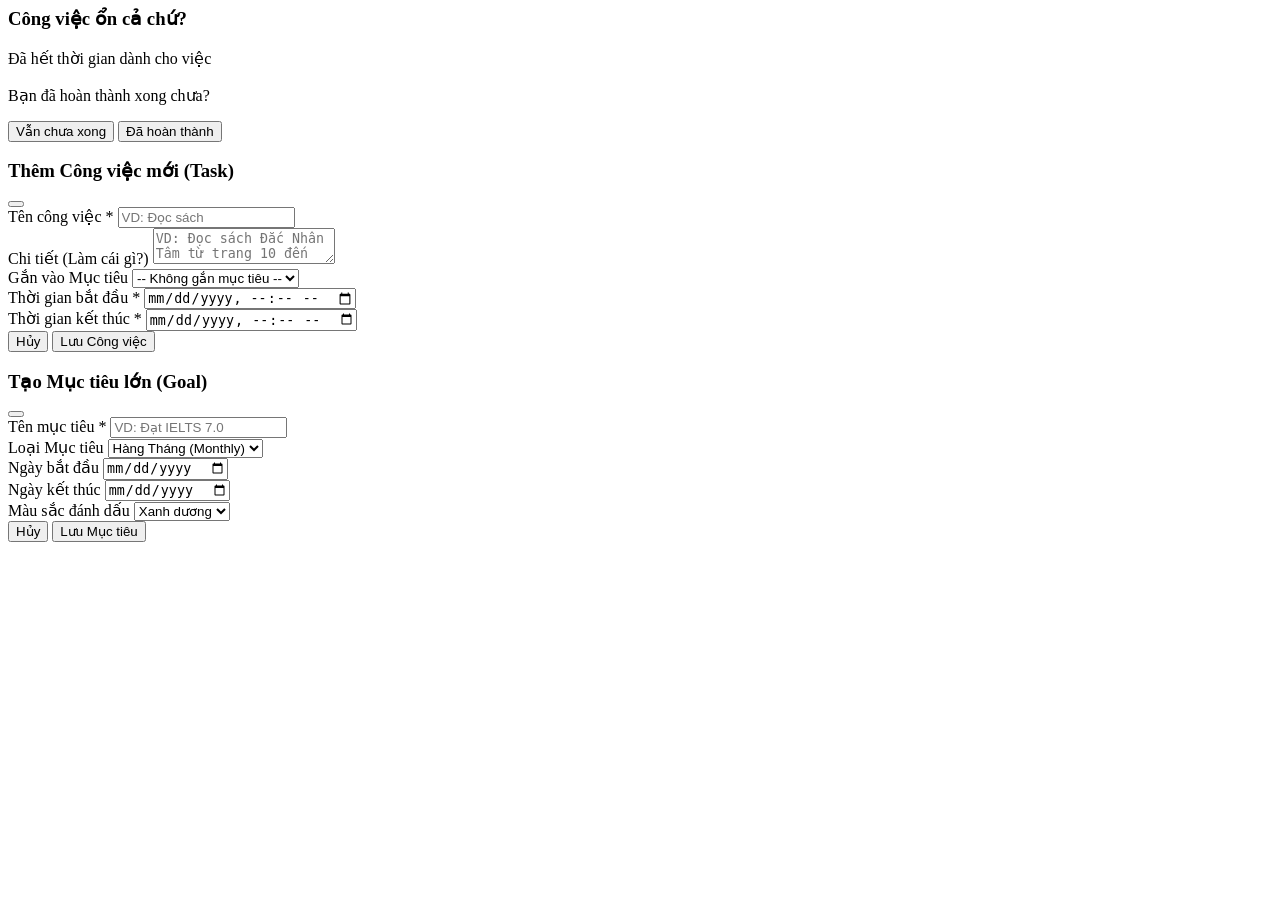
<file: modals/modals.html>
<!--
    MODALS.HTML — Các modal dialog (Overdue, Task, Goal)
    Copy toàn bộ nội dung này vào bên trong <body> của index.html
    (ngay trước thẻ đóng </body>)
-->

<!-- 1. MODAL HỎI THĂM TRỢ LÝ (khi task quá hạn chưa xong) -->
<div id="overdue-modal"
    class="fixed inset-0 bg-black/50 hidden flex items-center justify-center z-[60] backdrop-blur-sm">
    <div class="bg-white rounded-2xl w-[420px] shadow-2xl overflow-hidden transform scale-95 transition-transform duration-200"
        id="overdue-modal-content">
        <div class="p-8 text-center space-y-4 relative">
            <div class="absolute top-0 left-0 w-full h-2 bg-gradient-to-r from-amber-400 to-orange-500"></div>
            <div
                class="w-16 h-16 bg-amber-50 text-amber-500 rounded-full flex items-center justify-center mx-auto mb-2 border-4 border-white shadow-sm">
                <i class="fa-regular fa-face-frown-open text-3xl"></i>
            </div>
            <h3 class="font-bold text-2xl text-gray-800">Công việc ổn cả chứ?</h3>
            <p class="text-gray-600">Đã hết thời gian dành cho việc <br />
                <strong id="overdue-task-name" class="text-indigo-600 text-lg"></strong><br />
                Bạn đã hoàn thành xong chưa?
            </p>
        </div>
        <div class="px-6 py-5 bg-gray-50 flex justify-center space-x-4 border-t border-gray-100">
            <button data-action="overdue-missed"
                class="px-5 py-2.5 bg-white border-2 border-gray-200 text-gray-700 font-medium hover:bg-gray-100 hover:border-gray-300 rounded-xl transition-all">
                Vẫn chưa xong
            </button>
            <button data-action="overdue-completed"
                class="px-5 py-2.5 bg-green-500 text-white font-medium hover:bg-green-600 rounded-xl shadow-md shadow-green-500/30 transition-all flex items-center">
                <i class="fa-solid fa-check mr-2"></i>Đã hoàn thành
            </button>
        </div>
    </div>
</div>

<!-- 2. MODAL TẠO TASK -->
<div id="task-modal"
    class="fixed inset-0 bg-black/50 hidden flex items-center justify-center z-50 backdrop-blur-sm">
    <div class="bg-white rounded-2xl w-[480px] shadow-2xl overflow-hidden transform scale-95 transition-transform duration-200"
        id="task-modal-content">
        <div class="px-6 py-4 border-b border-gray-100 flex justify-between items-center bg-gray-50">
            <h3 class="font-bold text-lg">Thêm Công việc mới (Task)</h3>
            <button data-action="close-modal" data-modal="task" class="text-gray-400 hover:text-gray-700">
                <i class="fa-solid fa-xmark text-xl"></i>
            </button>
        </div>
        <div class="p-6 space-y-4">
            <div>
                <label class="block text-sm font-medium text-gray-700 mb-1">
                    Tên công việc <span class="text-red-500">*</span>
                </label>
                <input type="text" id="task-title" placeholder="VD: Đọc sách"
                    class="w-full border border-gray-300 rounded-lg px-4 py-2.5 outline-none focus:border-indigo-500 focus:ring-1 focus:ring-indigo-500 font-medium text-gray-800">
            </div>
            <div>
                <label class="block text-sm font-medium text-gray-700 mb-1">Chi tiết (Làm cái gì?)</label>
                <textarea id="task-desc" rows="2"
                    placeholder="VD: Đọc sách Đắc Nhân Tâm từ trang 10 đến 30..."
                    class="w-full border border-gray-300 rounded-lg px-4 py-2.5 outline-none focus:border-indigo-500 focus:ring-1 focus:ring-indigo-500 text-sm text-gray-600 resize-none"></textarea>
            </div>
            <div>
                <label class="block text-sm font-medium text-gray-700 mb-1">Gắn vào Mục tiêu</label>
                <select id="task-goal"
                    class="w-full border border-gray-300 rounded-lg px-4 py-2.5 outline-none focus:border-indigo-500 text-sm">
                    <option value="">-- Không gắn mục tiêu --</option>
                </select>
            </div>
            <div class="grid grid-cols-2 gap-4">
                <div>
                    <label class="block text-sm font-medium text-gray-700 mb-1">
                        Thời gian bắt đầu <span class="text-red-500">*</span>
                    </label>
                    <input type="datetime-local" id="task-start"
                        class="w-full border border-gray-300 rounded-lg px-3 py-2.5 outline-none focus:border-indigo-500 text-sm">
                </div>
                <div>
                    <label class="block text-sm font-medium text-gray-700 mb-1">
                        Thời gian kết thúc <span class="text-red-500">*</span>
                    </label>
                    <input type="datetime-local" id="task-end"
                        class="w-full border border-gray-300 rounded-lg px-3 py-2.5 outline-none focus:border-indigo-500 text-sm">
                </div>
            </div>
        </div>
        <div class="px-6 py-4 bg-gray-50 flex justify-end space-x-3 rounded-b-2xl">
            <button data-action="close-modal" data-modal="task"
                class="px-5 py-2.5 text-gray-600 font-medium hover:bg-gray-200 rounded-lg">Hủy</button>
            <button data-action="save-real-task"
                class="px-5 py-2.5 bg-indigo-600 text-white font-medium rounded-lg hover:bg-indigo-700 shadow-sm">
                Lưu Công việc
            </button>
        </div>
    </div>
</div>

<!-- 3. MODAL TẠO GOAL -->
<div id="goal-modal"
    class="fixed inset-0 bg-black/50 hidden flex items-center justify-center z-50 backdrop-blur-sm">
    <div class="bg-white rounded-2xl w-[450px] shadow-2xl overflow-hidden transform scale-95 transition-transform duration-200"
        id="goal-modal-content">
        <div class="px-6 py-4 border-b border-gray-100 flex justify-between items-center bg-gray-50">
            <h3 class="font-bold text-lg">Tạo Mục tiêu lớn (Goal)</h3>
            <button data-action="close-modal" data-modal="goal" class="text-gray-400 hover:text-gray-700">
                <i class="fa-solid fa-xmark text-xl"></i>
            </button>
        </div>
        <div class="p-6 space-y-4">
            <div>
                <label class="block text-sm font-medium text-gray-700 mb-1">
                    Tên mục tiêu <span class="text-red-500">*</span>
                </label>
                <input type="text" id="goal-title" placeholder="VD: Đạt IELTS 7.0"
                    class="w-full border border-gray-300 rounded-lg px-4 py-2.5 outline-none focus:border-indigo-500">
            </div>
            <div>
                <label class="block text-sm font-medium text-gray-700 mb-1">Loại Mục tiêu</label>
                <select id="goal-type"
                    class="w-full border border-gray-300 rounded-lg px-4 py-2.5 outline-none focus:border-indigo-500">
                    <option value="Weekly">Hàng Tuần (Weekly)</option>
                    <option value="Monthly" selected>Hàng Tháng (Monthly)</option>
                    <option value="Yearly">Hàng Năm (Yearly)</option>
                </select>
            </div>
            <div class="grid grid-cols-2 gap-4">
                <div>
                    <label class="block text-sm font-medium text-gray-700 mb-1">Ngày bắt đầu</label>
                    <input type="date" id="goal-start"
                        class="w-full border border-gray-300 rounded-lg px-3 py-2.5 outline-none focus:border-indigo-500 text-sm">
                </div>
                <div>
                    <label class="block text-sm font-medium text-gray-700 mb-1">Ngày kết thúc</label>
                    <input type="date" id="goal-end"
                        class="w-full border border-gray-300 rounded-lg px-3 py-2.5 outline-none focus:border-indigo-500 text-sm">
                </div>
            </div>
            <div>
                <label class="block text-sm font-medium text-gray-700 mb-1">Màu sắc đánh dấu</label>
                <select id="goal-color"
                    class="w-full border border-gray-300 rounded-lg px-4 py-2.5 outline-none focus:border-indigo-500">
                    <option value="blue">Xanh dương</option>
                    <option value="green">Xanh lá</option>
                    <option value="red">Đỏ</option>
                    <option value="amber">Vàng/Cam</option>
                </select>
            </div>
        </div>
        <div class="px-6 py-4 bg-gray-50 flex justify-end space-x-3 rounded-b-2xl">
            <button data-action="close-modal" data-modal="goal"
                class="px-5 py-2.5 text-gray-600 font-medium hover:bg-gray-200 rounded-lg">Hủy</button>
            <button data-action="save-real-goal"
                class="px-5 py-2.5 bg-indigo-600 text-white font-medium rounded-lg hover:bg-indigo-700 shadow-sm">
                Lưu Mục tiêu
            </button>
        </div>
    </div>
</div>
</file>
